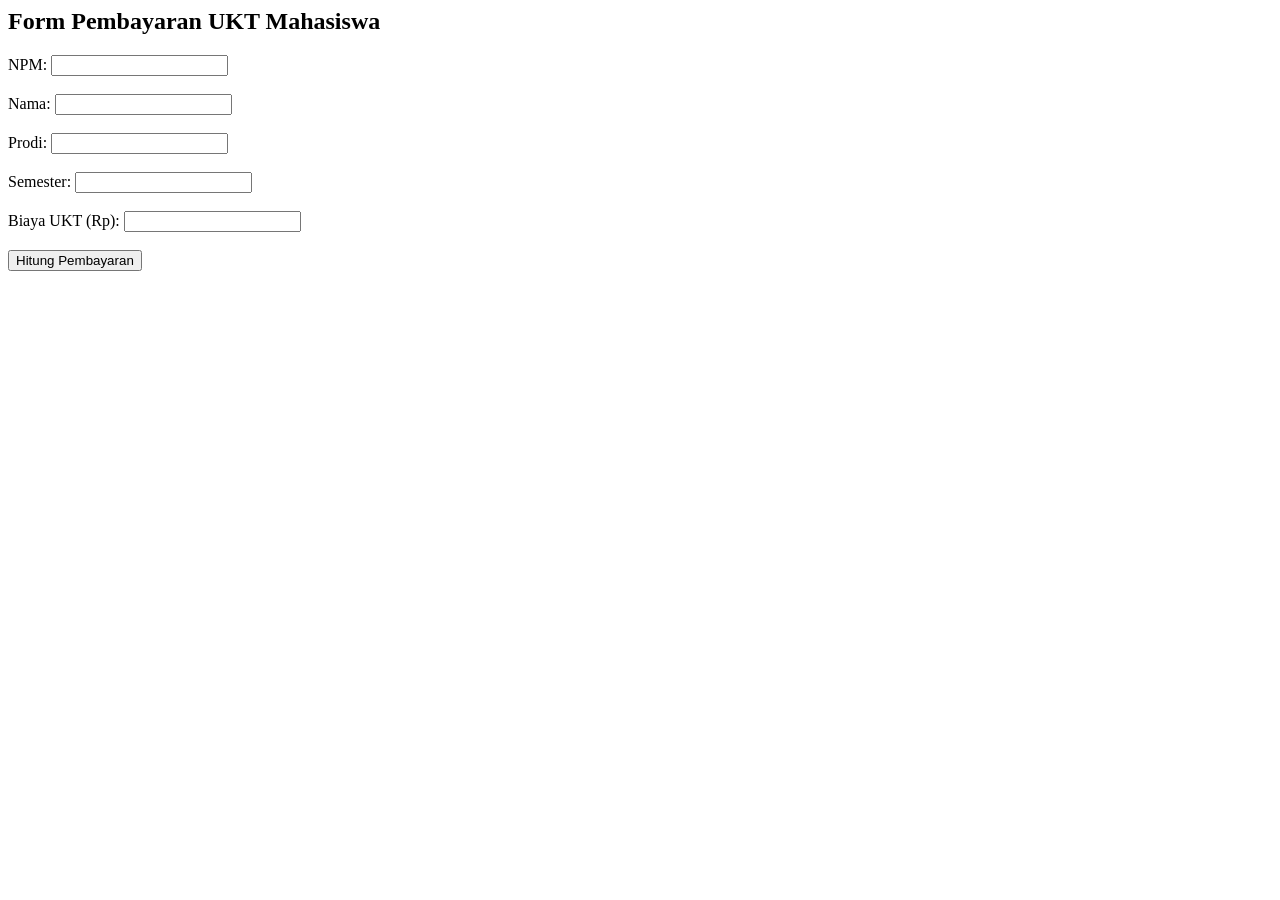
<file: bagian2ditugas6pbw/index.html>
<html>
<head>
    <title>Form Pembayaran Mahasiswa
    </title>
</head>
<body>
    <h2>Form Pembayaran UKT Mahasiswa</h2>
    <form action="proses_diskon.php" method="post">
        NPM: <input type="text" name="npm">
        <br>
        <br>
        Nama: <input type="text" name="nama">
        <br>
        <br>
        Prodi: <input type="text" name="prodi">
        <br>
        <br>
        Semester: <input type="number" name="semester">
        <br>
        <br>
        Biaya UKT (Rp): <input type="number" name="ukt">
        <br>
        <br>
        <input type="submit" value="Hitung Pembayaran">
    </form>
</body>
</html>
</file>
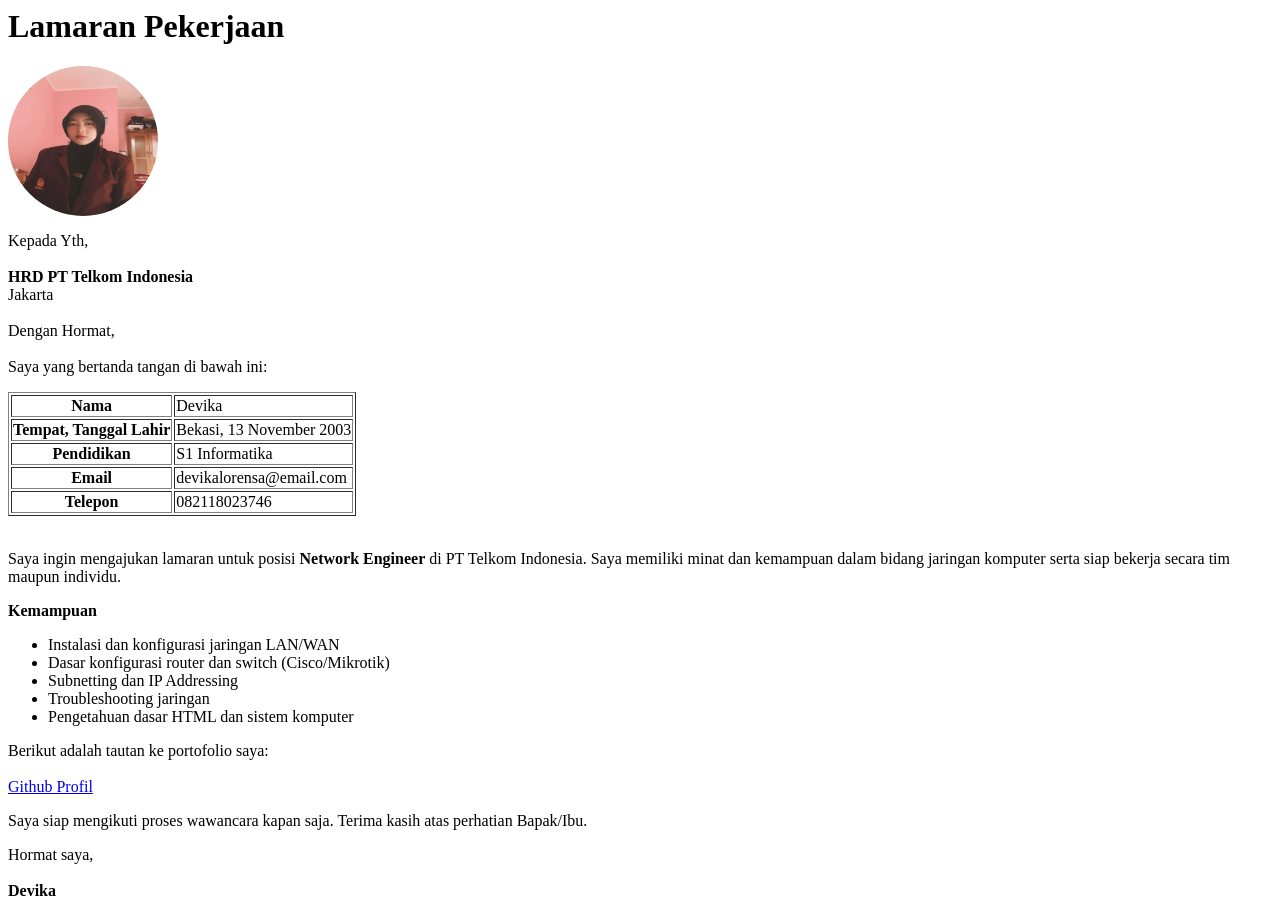
<file: tugas1pbw/index.html>
<html>
<head>
    <title>Lamaran Pekerjaan 
    </title>
</head>

<body>

    <h1>Lamaran Pekerjaan</h1>

    <img src="devika.jpeg" alt="Foto Profil" width="150" height="150" style="border-radius: 60%;">

    <p>
        Kepada Yth, <br>
        <br>
        <b>HRD PT Telkom Indonesia
        </b>
        <br>
        Jakarta <br>
        <br>

        Dengan Hormat, <br>
        <br>

        Saya yang bertanda tangan di bawah ini:
    </p>

    <table border="1">
        <tr>
            <th>Nama
            </th>
            <td>Devika
            </td>
        </tr>

        <tr>
            <th>Tempat, Tanggal Lahir
            </th>
            <td>Bekasi, 13 November 2003
            </td>
        </tr>

        <tr>
            <th>Pendidikan
            </th>
            <td>S1 Informatika
            </td>
        </tr>

        <tr>
            <th>Email
            </th>
            <td>devikalorensa@email.com
            </td>
        </tr>
        <tr>
            <th>Telepon
            </th>
            <td>082118023746
            </td>
        </tr>
    </table>

    <br>

    <p>
        Saya ingin mengajukan lamaran untuk posisi <b>Network Engineer</b> di PT Telkom Indonesia. Saya memiliki minat dan kemampuan dalam bidang jaringan komputer serta siap bekerja secara tim maupun individu.
    </p>

    <b>Kemampuan</b>
    <ul>
        <li>Instalasi dan konfigurasi jaringan LAN/WAN</li>
        <li>Dasar konfigurasi router dan switch (Cisco/Mikrotik)</li>
        <li>Subnetting dan IP Addressing</li>
        <li>Troubleshooting jaringan</li>
        <li>Pengetahuan dasar HTML dan sistem komputer</li>
    </ul>

    <p>
        Berikut adalah tautan ke portofolio saya:
        <br>
        <br>
        <a href="https://github.com/iyabisa" target="_blank">Github Profil</a> 
    </p>

    <p>
        Saya siap mengikuti proses wawancara kapan saja. Terima kasih atas perhatian Bapak/Ibu.
    </p>

    <p>
        Hormat saya, <br>
        <br>
        <b>Devika
        </b>
    </p>

</body>
</html>
</file>
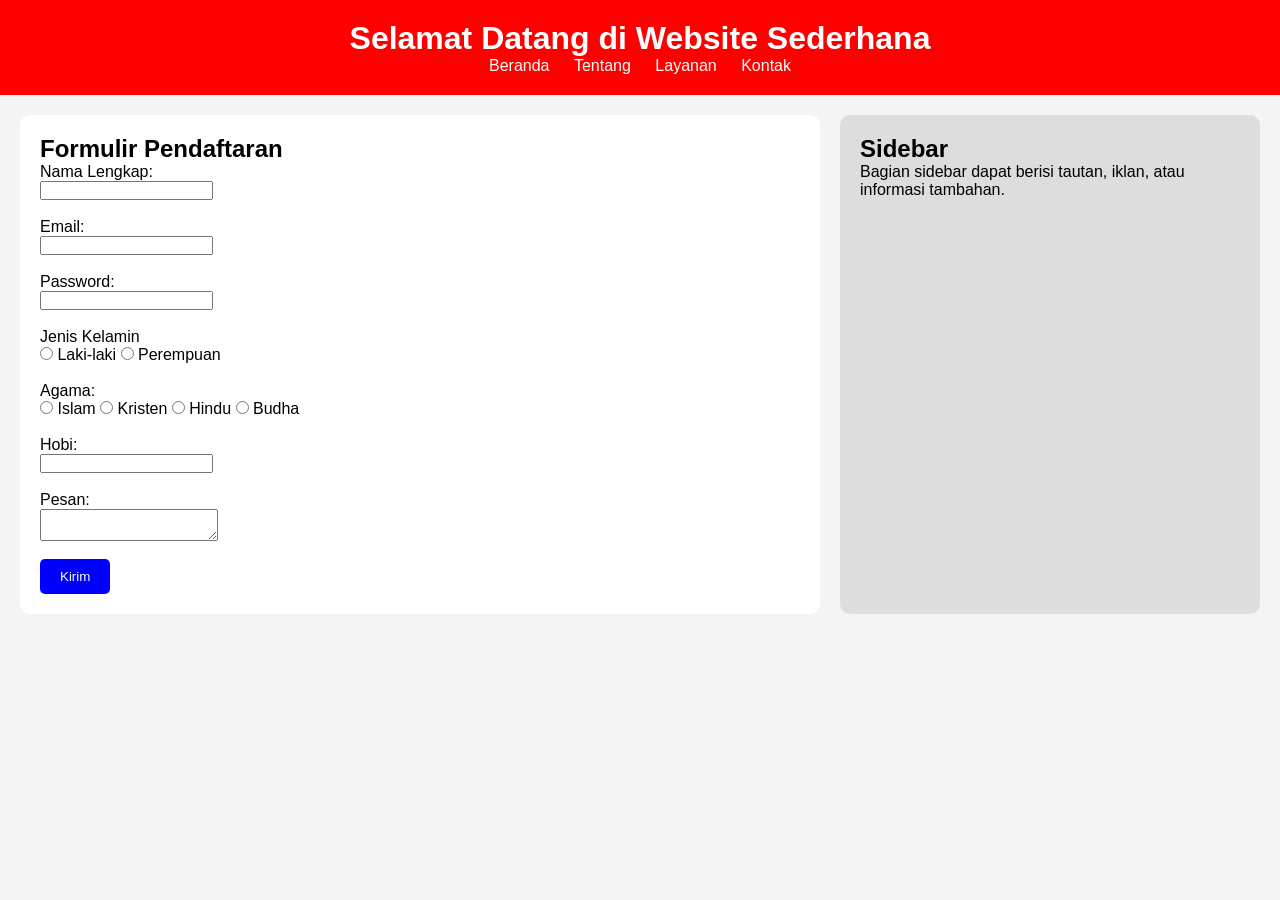
<file: tugas3.pbw/index.html>
<html>
<head>
  <meta charset="UTF-8">
  <title>Website Sederhana
  </title>
  <link rel="stylesheet" href="style.css">
</head>
<body>
  <header>
    <h1>Selamat Datang di Website Sederhana
    </h1>
    <nav>
      <a href="#">Beranda</a>
      <a href="#">Tentang</a>
      <a href="#">Layanan</a>
      <a href="#">Kontak</a>
    </nav>
  </header>

  <main class="container">
    <section class="formulir">
      <h2>Formulir Pendaftaran
      </h2>
      <form>
        <label>Nama Lengkap:
        </label>
        <br>
        <input type="text">
        <br>
        <br>

        <label>Email:
        </label>
        <br>
        <input type="email">
        <br>
        <br>

        <label>Password:
        </label>
        <br>
        <input type="password">
        <br>
        <br>

        <label>Jenis Kelamin
        </label>
        <br>
        <input type="radio" name="gender"> Laki-laki
        <input type="radio" name="gender"> Perempuan
        <br>
        <br>

        <label>Agama:
        </label>
        <br>
        <input type="radio" name="agama"> Islam
        <input type="radio" name="agama"> Kristen
        <input type="radio" name="agama"> Hindu
        <input type="radio" name="agama"> Budha
        <br>
        <br>

        <label>Hobi:</label>
        <br>
        <input type="text"><br>
        <br>

        <label>Pesan:</label><br>
        <textarea></textarea><br><br>

        <button type="submit" class="btn">Kirim</button>
      </form>
    </section>

    <aside class="sidebar">
      <h2>Sidebar</h2>
      <p>Bagian sidebar dapat berisi tautan, iklan, atau informasi tambahan.
      </p>
    </aside>
  </main>
</body>
</html>
</file>
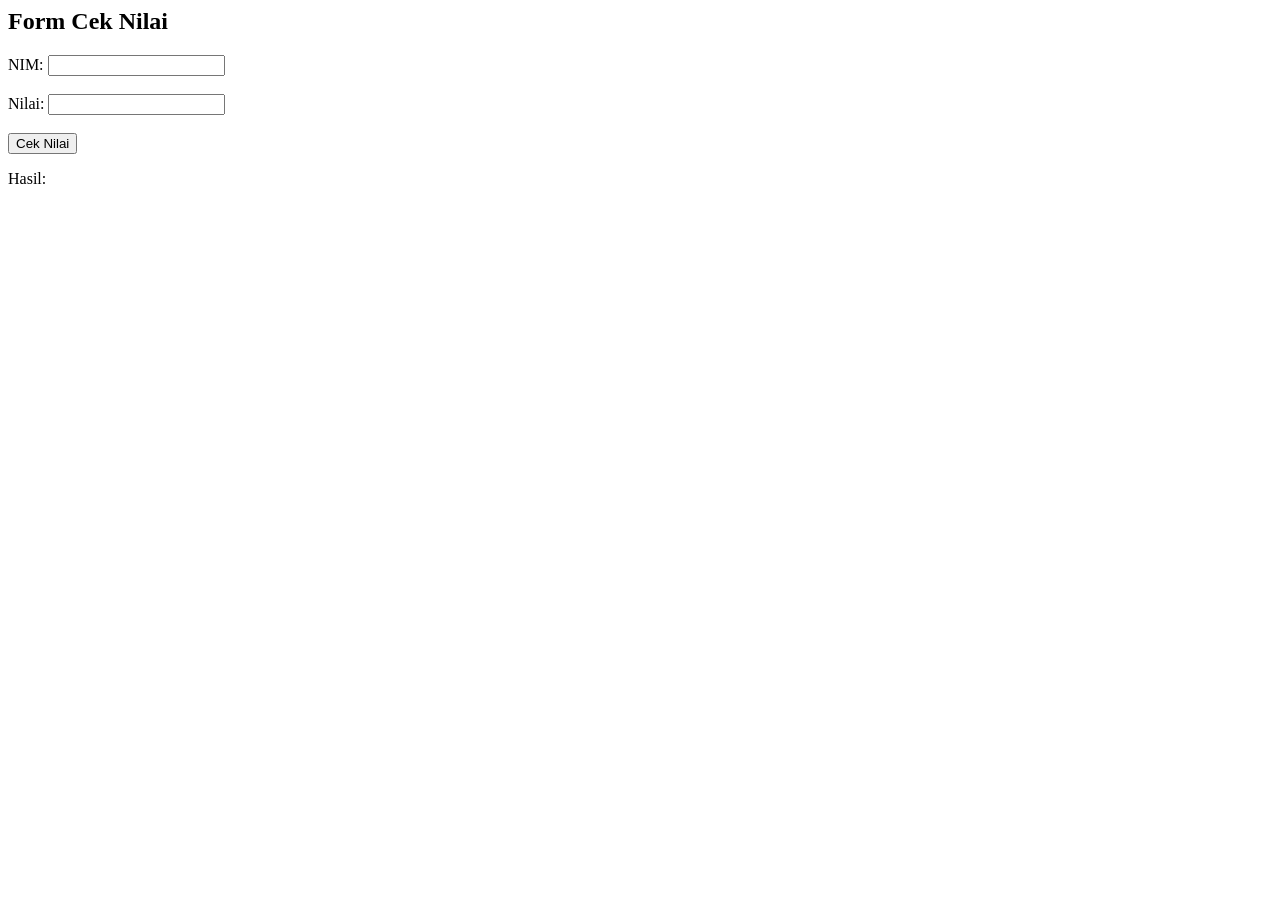
<file: tugas4pbw/index.html>
<html>
<head>
  <title>
    Cek Nilai Mahasiswa
  </title>
</head>
<body>
  <h2>
    Form Cek Nilai
  </h2>
  <label for="nim">NIM:
  </label>
  <input type="text" id="nim">
  <br>
  <br>
  
  <label for="nilai">Nilai:
  </label>
  <input type="number" id="nilai">
  <br>
  <br>
  <button onclick="cekNilai()">Cek Nilai
  </button>
  <br> 
  <p>Hasil: <span id="hasil">
  </span>
</p>
  
  <script>
    function cekNilai() {
      let nim = document.getElementById("nim").value;
      let nilai = document.getElementById("nilai").value;
      let hasil = "";
      if (nilai < 0 || nilai > 100 || nilai === "") {
        hasil = "Nilai tidak valid!";
      } else if (nilai >= 80 && nilai <= 100) {
        hasil = "NIM: " + nim + " → Huruf Mutu: A";
      } else if (nilai >= 70 && nilai <= 79) {
        hasil = "NIM: " + nim + " → Huruf Mutu: B";
      } else if (nilai >= 60 && nilai <= 69) {
        hasil = "NIM: " + nim + " → Huruf Mutu: C";
      } else if (nilai >= 50 && nilai <= 59) {
        hasil = "NIM: " + nim + " → Huruf Mutu: D";
      } else {
        hasil = "NIM: " + nim + " → Huruf Mutu: E";
      }
      document.getElementById("hasil").innerText = hasil;
    }
  </script>
</body>
</html>
</file>
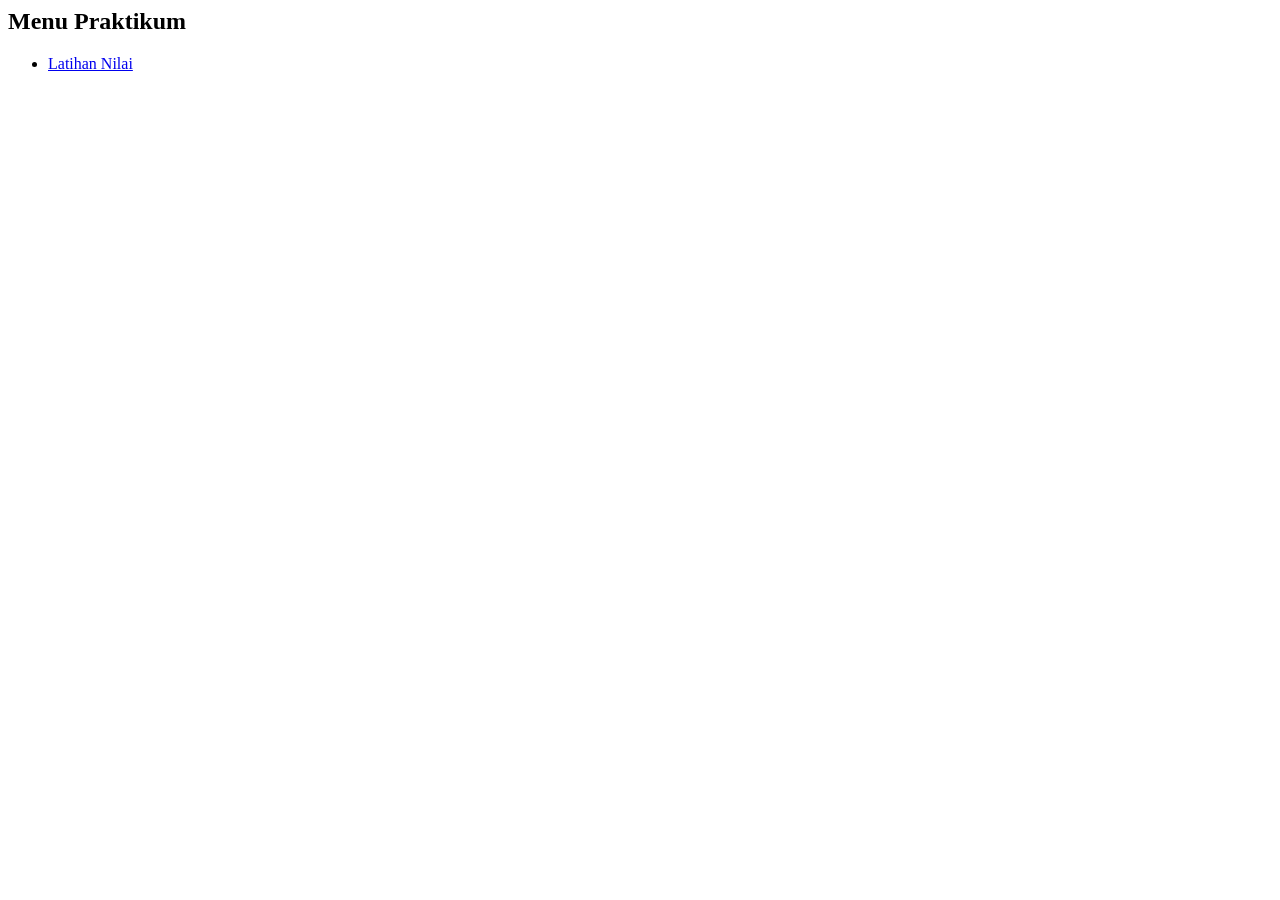
<file: tugas6pbw/index.html>
<html>
<head>
    <title>Menu Praktikum
    </title>
</head>
<body>
    <h2>Menu Praktikum
    </h2>
    <ul>
        <li>
            <a href="latihan_nilai.php">Latihan Nilai
            </a>
        </li>
    </ul>
</body>
</html>
</file>
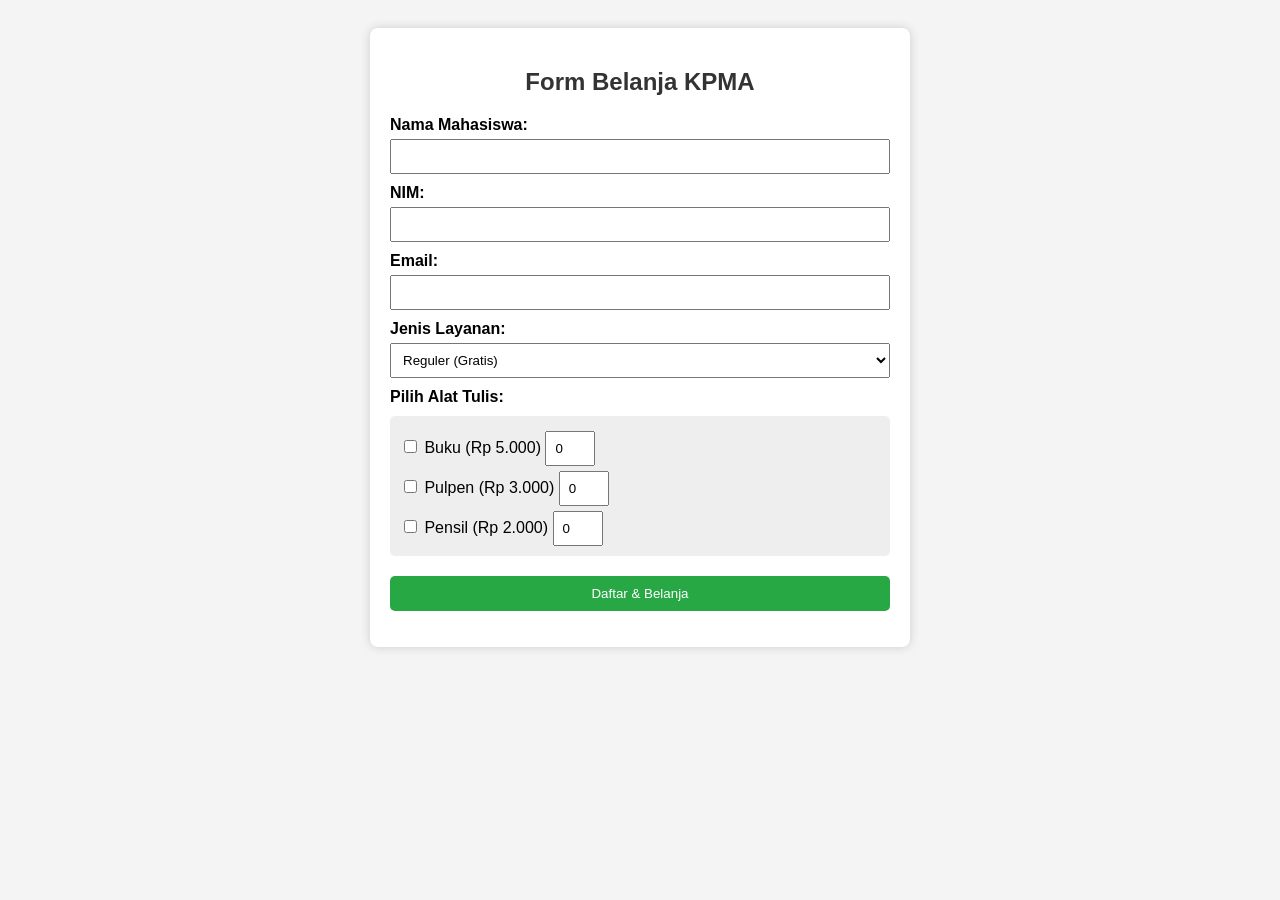
<file: utspbw/index.html>
<html>
<html>
<head>
    <meta charset="UTF-8">
    <title>Koperasi Mahasiswa - Pendaftaran Belanja</title>
    <style>
        body { font-family: Arial, sans-serif; background-color: #f4f4f4; padding: 20px; }
        .container { background: white; padding: 20px; max-width: 500px; margin: auto; border-radius: 8px; box-shadow: 0px 0px 10px #ccc; }
        h2 { text-align: center; color: #333; }
        label { display: block; margin-top: 10px; font-weight: bold; }
        input[type="text"], input[type="email"], input[type="number"], select { width: 100%; padding: 8px; margin-top: 5px; }
        .checkbox-group { margin-top: 10px; background: #eee; padding: 10px; border-radius: 5px; }
        button { width: 100%; padding: 10px; background: #28a745; color: white; border: none; margin-top: 20px; cursor: pointer; border-radius: 5px; }
        button:hover { background: #218838; }
    </style>
</head>
<body>
    <div class="container">
        <h2>Form Belanja KPMA</h2>
        <form action="proses.php" method="POST">
            <label>Nama Mahasiswa:
            </label>
            <input type="text" name="nama" required minlength="3">

            <label>NIM:</label>
            <input type="text" name="nim" required maxlength="15">

            <label>Email:</label>
            <input type="email" name="email" required>

            <label>Jenis Layanan:</label>
            <select name="layanan">
                <option value="Reguler">Reguler (Gratis)
                </option>
                <option value="Prioritas">Prioritas (Rp 5.000)
                </option>
            </select>

            <label>Pilih Alat Tulis: </label>
            <div class="checkbox-group">
                <input type="checkbox" name="barang[]" value="Buku"> Buku (Rp 5.000) 
                <input type="number" name="qty_Buku" value="0" min="0" style="width: 50px;">
                <br>
                
                <input type="checkbox" name="barang[]" value="Pulpen"> Pulpen (Rp 3.000) 
                <input type="number" name="qty_Pulpen" value="0" min="0" style="width: 50px;">
                <br>
                
                <input type="checkbox" name="barang[]" value="Pensil"> Pensil (Rp 2.000) 
                <input type="number" name="qty_Pensil" value="0" min="0" style="width: 50px;">
            </div>
            <button type="submit">Daftar & Belanja
            </button>
        </form>
    </div>
</body>
</html>
</file>
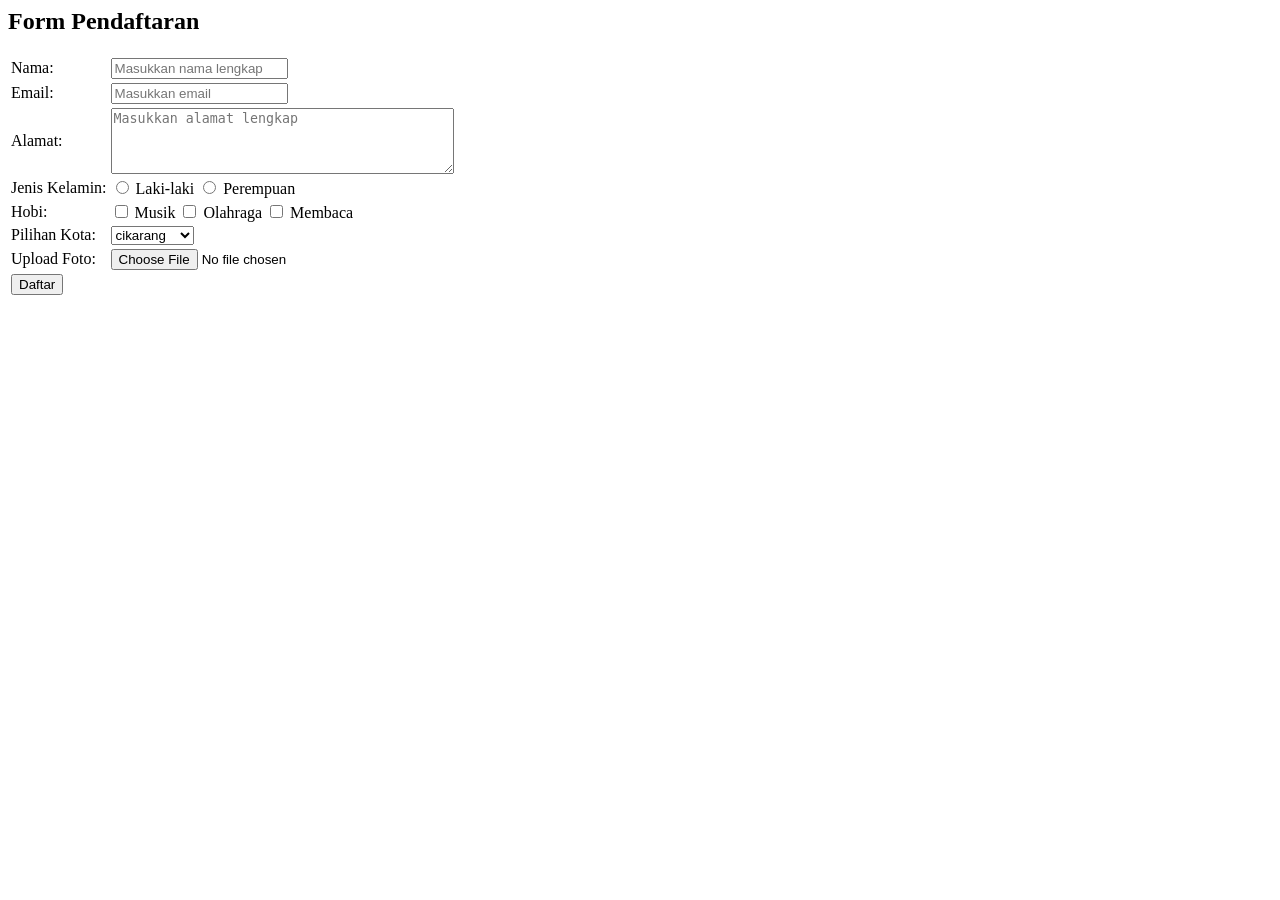
<file: tugas2pbw/from.html>
<html>
<head>
  <title>Form Pendaftaran Sederhana
  </title>
</head>
<body>
  <h2>Form Pendaftaran
  </h2>
  <form action="from.html" method="post" enctype="multipart/form-data">
    <table>
      <tr>
        <td>Nama:
        </td>
        <td>
          <input type="text" name="nama" placeholder="Masukkan nama lengkap" required>
        </td>
      </tr>
      <tr>
        <td>Email:
        </td>
        <td>
          <input type="email" name="email" placeholder="Masukkan email" required>
        </td>
      </tr>
      <tr>
        <td>Alamat:
        </td>
        <td><textarea name="alamat" rows="4" cols="40" placeholder="Masukkan alamat lengkap" 
        ></textarea>
      </td>
      </tr>
      <tr>
        <td>Jenis Kelamin:
        </td>
        <td>
          <label>
            <input type="radio" name="gender" value="male"> Laki-laki
          </label>
          <label>
            <input type="radio" name="gender" value="female"> Perempuan
          </label>
        </td>
      </tr>
      <tr>
        <td>Hobi:
        </td>
        <td>
          <label>
            <input type="checkbox" name="hobi" value="musik"> Musik</label>
          <label>
            <input type="checkbox" name="hobi" value="olahraga"> Olahraga</label>
          <label>
            <input type="checkbox" name="hobi" value="membaca"> Membaca</label>
        </td>
      </tr>
      <tr>
        <td>Pilihan Kota:
        </td>
        <td>
          <select name="kota">
            <option value="ciakrang">cikarang
            </option>
            <option value="bekasi">Bekasi
            </option>
            <option value="karawang">Karawang
            </option>
          </select>
        </td>
      </tr>
      <tr>
        <td>Upload Foto:
        </td>
        <td><input type="file" name="foto" accept=".jpg,.png">
        </td>
      </tr>
      <tr>
        <td colspan="2">
          <button type="submit">Daftar
          </button>
        </td>
      </tr>
    </table>
  </form>
</body>
</html>
</file>
<file: tugas3.pbw/style.css>
* { margin: 0; padding: 0; box-sizing: border-box; }

body {
  font-family: Arial, sans-serif;
  background-color: #f4f4f4;
}

header {
  background-color: red;  
  color: white;           
  text-align: center;
  padding: 20px;
}

nav a {
  color: white;
  text-decoration: none;
  margin: 0 10px;
}

.container {
  display: flex;
  justify-content: space-between;
  padding: 20px;
}

.formulir {
  flex: 2;
  background-color: #fff;
  padding: 20px;
  border-radius: 10px;
}

.sidebar {
  flex: 1;
  background-color: #ddd;
  padding: 20px;
  border-radius: 10px;
  margin-left: 20px;
}

.btn {
  background-color: blue;
  color: white;
  padding: 10px 20px;
  border: none;
  border-radius: 5px;
  cursor: pointer;
  transition: background-color 0.3s ease-in-out;
}

.btn:hover {
  background-color: darkblue;
}
</file>
